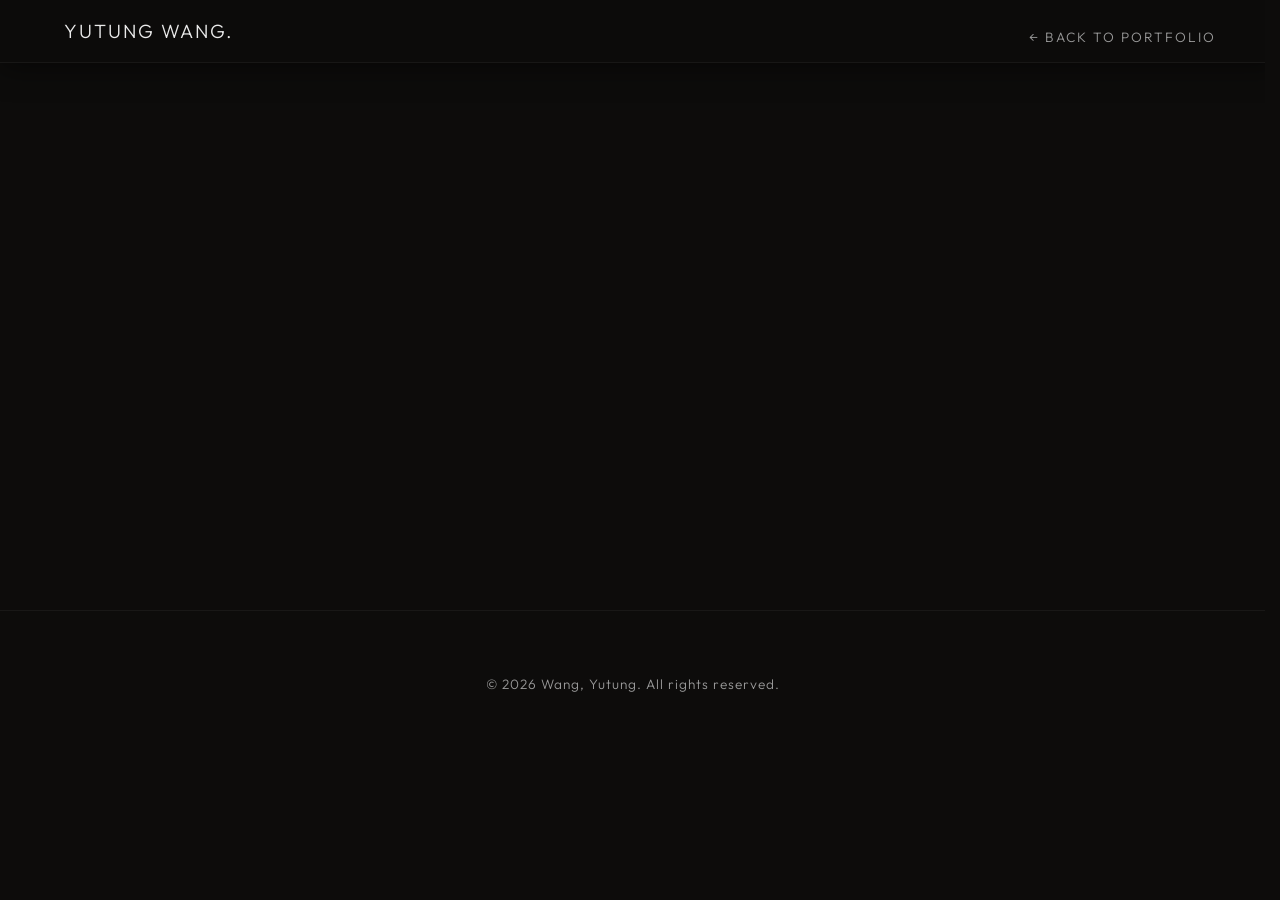
<file: project.html>
<!DOCTYPE html>
<html lang="zh-TW">

<head>
    <meta charset="UTF-8">
    <meta name="viewport" content="width=device-width, initial-scale=1.0">
    <title>Project Details | 王語彤 Yu-Tung Wang</title>
    <link rel="preconnect" href="https://fonts.googleapis.com">
    <link rel="preconnect" href="https://fonts.gstatic.com" crossorigin>
    <link
        href="https://fonts.googleapis.com/css2?family=Noto+Serif+TC:wght@300;400;600&family=Outfit:wght@300;400;500;700&display=swap"
        rel="stylesheet">
    <link rel="stylesheet" href="css/style.css">
    <script src="js/data.js"></script>
</head>

<body class="project-page bg-light">
    <nav class="navbar scrolled">
        <a href="index.html" class="logo" style="text-decoration:none; color:inherit;">Yutung Wang.</a>
        <div class="back-link">
            <a href="index.html">← Back to Portfolio</a>
        </div>
    </nav>

    <main class="project-container">
        <div class="project-header fade-up">
            <p class="category-tag" id="project-category"></p>
            <h1 class="project-title-large" id="project-title">Loading...</h1>
            <p class="project-meta-large" id="project-meta"></p>
        </div>

        <div class="project-content">
            <div class="project-text fade-up delay-1" id="project-desc">
                <!-- Description will be injected here -->
            </div>
            <div class="project-gallery fade-up delay-2" id="project-gallery">
                <!-- Images will be injected here -->
            </div>
        </div>
    </main>

    <footer>
        <div class="container">
            <p>&copy; 2026 Wang, Yutung. All rights reserved.</p>
        </div>
    </footer>

    <script>
        document.addEventListener('DOMContentLoaded', () => {
            // Parse URL parameters
            const urlParams = new URLSearchParams(window.location.search);
            const projectId = urlParams.get('id');

            if (projectId && projectsData[projectId]) {
                const project = projectsData[projectId];

                // Set text content
                document.title = project.title + " | Yu-Tung Wang";
                document.getElementById('project-category').textContent = project.category;
                document.getElementById('project-title').textContent = project.title;
                document.getElementById('project-meta').textContent = project.meta;
                document.getElementById('project-desc').innerHTML = project.description;

                // Set background image if provided
                if (project.bgImage) {
                    document.body.style.background = `linear-gradient(to bottom, rgba(13, 12, 11, 0.8) 0%, rgba(13, 12, 11, 0.95) 100%), url('${project.bgImage}') center/cover no-repeat fixed`;
                }

                // Create gallery images and videos
                const gallery = document.getElementById('project-gallery');

                // Add embedded videos/iframes first if they exist
                if (project.embedUrls) {
                    project.embedUrls.forEach(url => {
                        const iframeContainer = document.createElement('div');
                        // Responsive 16:9 iframe container
                        iframeContainer.style.position = 'relative';
                        iframeContainer.style.width = '100%';
                        iframeContainer.style.paddingBottom = '56.25%';
                        iframeContainer.style.marginBottom = '2rem';

                        const iframe = document.createElement('iframe');
                        iframe.src = url;
                        iframe.style.position = 'absolute';
                        iframe.style.top = '0';
                        iframe.style.left = '0';
                        iframe.style.width = '100%';
                        iframe.style.height = '100%';
                        iframe.style.border = 'none';
                        iframe.style.borderRadius = '12px';
                        iframe.style.boxShadow = '0 10px 40px rgba(0,0,0,0.08)';
                        iframe.allowFullscreen = true;
                        iframe.allow = "camera; microphone; autoplay; fullscreen";

                        iframeContainer.appendChild(iframe);
                        gallery.appendChild(iframeContainer);
                    });
                }
                // Add native videos if they exist
                if (project.video) {
                    const videoUrls = Array.isArray(project.video) ? project.video : [project.video];
                    videoUrls.forEach(url => {
                        const video = document.createElement('video');
                        video.src = url;
                        video.controls = true;
                        video.className = project.shrinkImages ? 'gallery-img gallery-img-small' : 'gallery-img';
                        video.style.marginBottom = '2rem';
                        gallery.appendChild(video);
                    });
                }

                if (project.galleryLayouts) {
                    project.galleryLayouts.forEach(layout => {
                        if (layout.text) {
                            const textDiv = document.createElement('div');
                            textDiv.innerHTML = layout.text;
                            textDiv.className = 'gallery-text-block';
                            gallery.appendChild(textDiv);
                        }

                        if (layout.type && layout.type.startsWith('grid-')) {
                            const gridColumns = Number(layout.type.split('-')[1]);
                            const grid = document.createElement('div');
                            grid.className = 'gallery-grid-3';
                            if (!Number.isNaN(gridColumns) && gridColumns > 0) {
                                grid.style.gridTemplateColumns = `repeat(${gridColumns}, 1fr)`;
                            }
                            layout.images.forEach((imgSrc, index) => {
                                const wrapper = document.createElement('div');
                                wrapper.className = 'grid-img-wrapper';
                                const img = document.createElement('img');
                                img.src = imgSrc;
                                img.alt = project.title;
                                img.className = 'gallery-img';
                                if (layout.zoomImages && layout.zoomImages.includes(index)) {
                                    img.style.transform = 'scale(2.2)';
                                }
                                wrapper.appendChild(img);
                                grid.appendChild(wrapper);
                            });
                            gallery.appendChild(grid);
                        } else if (layout.type === 'large') {
                            layout.images.forEach(imgSrc => {
                                const img = document.createElement('img');
                                img.src = imgSrc;
                                img.alt = project.title;
                                img.className = 'gallery-img';
                                gallery.appendChild(img);
                            });
                        }
                    });
                } else if (project.images) {
                    project.images.forEach(imgSrc => {
                        const img = document.createElement('img');
                        img.src = imgSrc;
                        img.alt = project.title;
                        img.className = project.shrinkImages ? 'gallery-img gallery-img-small' : 'gallery-img';
                        gallery.appendChild(img);
                    });
                }

                // Trigger animations
                setTimeout(() => {
                    document.querySelectorAll('.fade-up').forEach(el => {
                        el.classList.add('visible');
                    });
                }, 100);

            } else {
                document.getElementById('project-title').textContent = "Project not found";
                document.getElementById('project-desc').innerHTML = "<p>Sorry, the requested project could not be found. Please go back to the home page.</p>";
            }
        });
    </script>
</body>

</html>
</file>
<file: css/style.css>
:root {
    --primary: #cda261;
    --bg-color: #0d0c0b;
    --bg-light: #161514;
    --text-main: #eaeaea;
    --text-light: #999999;
    --accent: #8b6b42;
    --transition: all 0.5s cubic-bezier(0.25, 1, 0.5, 1);
}

* {
    margin: 0;
    padding: 0;
    box-sizing: border-box;
}

html {
    scroll-behavior: smooth;
    /* Reserve space for scrollbar so it doesn't overlap text. */
    scrollbar-gutter: stable;
    font-family: 'Outfit', 'Noto Serif TC', serif;
    color: var(--text-main);
    background-color: var(--bg-color);
}

body {
    overflow-x: hidden;
}

.container {
    max-width: 1200px;
    margin: 0 auto;
    padding: 0 5%;
}

/* Typography */
h1,
h2,
h3,
h4 {
    font-weight: 400;
    line-height: 1.3;
}

/* Navbar */
.navbar {
    position: fixed;
    top: 0;
    left: 0;
    width: 100%;
    padding: 1.5rem 5%;
    display: flex;
    justify-content: space-between;
    align-items: center;
    z-index: 1000;
    background: rgba(13, 12, 11, 0.7);
    backdrop-filter: blur(15px);
    -webkit-backdrop-filter: blur(15px);
    transition: var(--transition);
    border-bottom: 1px solid rgba(255, 255, 255, 0.05);
}

.navbar.scrolled {
    padding: 1rem 5%;
    background: rgba(13, 12, 11, 0.95);
    box-shadow: 0 4px 30px rgba(0, 0, 0, 0.5);
}

.logo {
    font-size: 1.2rem;
    font-weight: 300;
    letter-spacing: 2px;
    color: var(--primary);
    text-transform: uppercase;
}

.nav-links {
    display: flex;
    list-style: none;
    gap: 3rem;
}

.nav-links a {
    text-decoration: none;
    color: var(--text-light);
    font-size: 0.85rem;
    font-weight: 300;
    letter-spacing: 1px;
    text-transform: uppercase;
    position: relative;
    padding-bottom: 5px;
    transition: var(--transition);
}

.nav-links a:hover {
    color: var(--text-main);
}

.nav-links a::after {
    content: '';
    position: absolute;
    bottom: 0;
    left: 0;
    width: 0;
    height: 1px;
    background-color: var(--primary);
    transition: var(--transition);
}

.nav-links a:hover::after {
    width: 100%;
}

/* Hero Section */
.hero {
    height: 100vh;
    display: flex;
    align-items: center;
    justify-content: center;
    position: relative;
    background: radial-gradient(circle at 70% 30%, rgba(205, 162, 97, 0.08) 0%, transparent 40%),
        radial-gradient(circle at 30% 70%, rgba(139, 107, 66, 0.08) 0%, transparent 40%);
}

.hero::after {
    content: '';
    position: absolute;
    top: 0;
    left: 0;
    width: 100%;
    height: 100%;
    background: url('data:image/svg+xml,%3Csvg viewBox="0 0 200 200" xmlns="http://www.w3.org/2000/svg"%3E%3Cfilter id="noiseFilter"%3E%3CfeTurbulence type="fractalNoise" baseFrequency="0.85" numOctaves="3" stitchTiles="stitch"/%3E%3C/filter%3E%3Crect width="100%25" height="100%25" filter="url(%23noiseFilter)" opacity="0.03"/%3E%3C/svg%3E');
    pointer-events: none;
    z-index: 1;
}

.hero-game-bg {
    position: absolute;
    inset: 0;
    z-index: 0;
    overflow: hidden;
    pointer-events: none;
}

.hero-game-bg iframe {
    width: 100%;
    height: 100%;
    border: 0;
    filter: brightness(0.45) saturate(0.85);
}

.hero-content {
    text-align: center;
    max-width: 900px;
    padding: 0 20px;
    z-index: 2;
}

.hero-subtitle {
    font-size: 0.9rem;
    letter-spacing: 8px;
    color: var(--primary);
    margin-bottom: 2rem;
    text-transform: uppercase;
    font-weight: 300;
}

.hero-title {
    font-size: 6rem;
    margin-bottom: 2rem;
    font-weight: 300;
    letter-spacing: -1px;
    line-height: 1.1;
    background: linear-gradient(135deg, #fff 0%, #aaa 100%);
    -webkit-background-clip: text;
    -webkit-text-fill-color: transparent;
}

.chinese-name {
    display: block;
    font-size: 2.5rem;
    font-family: 'Noto Serif TC', serif;
    margin-top: 1rem;
    letter-spacing: 15px;
    font-weight: 300;
    background: none;
    -webkit-text-fill-color: var(--text-light);
}

.hero-quote {
    font-size: 1.1rem;
    color: var(--text-light);
    line-height: 2;
    font-weight: 300;
    letter-spacing: 2px;
}

.scroll-indicator {
    position: absolute;
    bottom: 3rem;
    left: 50%;
    transform: translateX(-50%) translateY(40px);
    display: flex;
    flex-direction: column;
    align-items: center;
    gap: 15px;
    font-size: 0.7rem;
    letter-spacing: 2px;
    text-transform: uppercase;
    color: var(--text-light);
    z-index: 2;
}

.mouse {
    width: 1px;
    height: 40px;
    background: rgba(255, 255, 255, 0.1);
    position: relative;
    overflow: hidden;
}

.mouse::before {
    content: '';
    position: absolute;
    top: 0;
    left: 0;
    width: 100%;
    height: 50%;
    background: var(--primary);
    animation: scroll-line 2s cubic-bezier(0.77, 0, 0.175, 1) infinite;
}

@keyframes scroll-line {
    0% {
        transform: translateY(-100%);
    }

    100% {
        transform: translateY(200%);
    }
}

/* Sections */
section {
    padding: 10rem 0;
    position: relative;
}

.bg-light {
    background-color: var(--bg-light);
}

.section-header {
    margin-bottom: 5rem;
    display: flex;
    align-items: flex-end;
    gap: 2rem;
    border-bottom: 1px solid rgba(255, 255, 255, 0.05);
    padding-bottom: 2rem;
}

.section-num {
    font-size: 2rem;
    color: var(--primary);
    font-weight: 300;
    line-height: 1;
}

.section-title {
    font-size: 3rem;
    display: flex;
    align-items: baseline;
    gap: 1.5rem;
    font-weight: 300;
    text-transform: uppercase;
    letter-spacing: 2px;
}

.chinese-title {
    font-family: 'Noto Serif TC', serif;
    font-size: 1.2rem;
    color: var(--text-light);
    letter-spacing: 5px;
    font-weight: 300;
}

/* About Section */
.about-grid {
    display: grid;
    grid-template-columns: 1fr 1fr;
    gap: 6rem;
}

.name-en {
    font-size: 2rem;
    margin: 1rem 0 2rem 0;
    font-weight: 300;
    color: var(--primary);
}

.bio {
    font-size: 1.1rem;
    line-height: 2;
    color: var(--text-main);
    margin-bottom: 3rem;
    font-weight: 300;
}

.contact-info p {
    margin-bottom: 0.8rem;
    font-size: 1rem;
    color: var(--text-light);
    letter-spacing: 1px;
}

.contact-info strong {
    color: var(--text-main);
    font-weight: 400;
    margin-right: 10px;
}

.detail-group {
    margin-bottom: 3rem;
}

.detail-group h4 {
    font-size: 1rem;
    margin-bottom: 1.5rem;
    color: var(--primary);
    text-transform: uppercase;
    letter-spacing: 2px;
}

.detail-group ul {
    list-style: none;
}

.detail-group li {
    margin-bottom: 1rem;
    line-height: 1.6;
    font-weight: 300;
    color: var(--text-light);
    display: flex;
    gap: 15px;
}

.detail-group li strong {
    color: var(--text-main);
    font-weight: 400;
    min-width: 45px;
}

.skills-tags {
    display: flex;
    flex-wrap: wrap;
    gap: 1rem;
}

.skills-tags span {
    padding: 0.5rem 1.2rem;
    border: 1px solid rgba(255, 255, 255, 0.1);
    border-radius: 30px;
    font-size: 0.85rem;
    letter-spacing: 1px;
    color: var(--text-light);
    transition: var(--transition);
}

.skills-tags span:hover {
    border-color: var(--primary);
    color: var(--primary);
    background: rgba(205, 162, 97, 0.05);
}

/* Portfolio Sections */
.project-grid {
    display: grid;
    grid-template-columns: repeat(auto-fit, minmax(350px, 1fr));
    gap: 4rem;
}

.split-grid {
    grid-template-columns: repeat(2, 1fr);
}

.project-card {
    text-decoration: none;
    display: block;
    color: inherit;
    group: card;
}

.project-image {
    height: 450px;
    background-size: cover;
    background-position: center;
    transition: var(--transition);
    border-radius: 4px;
    filter: brightness(0.9) contrast(1.05);
}

.project-card:hover .project-image {
    filter: brightness(1.1) contrast(1.1);
    transform: scale(1.02);
}

.project-info {
    padding: 2.5rem 0;
    position: relative;
}

.project-info h3 {
    font-size: 1.8rem;
    margin-bottom: 1rem;
    font-weight: 300;
    transition: var(--transition);
}

.project-card:hover .project-info h3 {
    color: var(--primary);
}

.project-meta {
    font-size: 0.85rem;
    color: var(--text-light);
    margin-bottom: 1.5rem;
    letter-spacing: 1px;
    text-transform: uppercase;
}

.project-desc {
    color: var(--text-light);
    line-height: 1.8;
    font-size: 0.95rem;
    font-weight: 300;
    display: -webkit-box;
    -webkit-line-clamp: 3;
    -webkit-box-orient: vertical;
    overflow: hidden;
}

/* Creative Coding Grid */
.creative-grid {
    display: grid;
    grid-template-columns: repeat(3, 1fr);
    gap: 2rem;
}

.creative-card {
    position: relative;
    aspect-ratio: 4/5;
    text-decoration: none;
    display: block;
    color: inherit;
    border-radius: 4px;
    overflow: hidden;
}

.creative-img {
    position: absolute;
    inset: 0;
    background-size: cover;
    background-position: center;
    transition: transform 0.8s cubic-bezier(0.25, 1, 0.5, 1), filter 0.8s ease;
    filter: brightness(0.85) contrast(1.05);
}

.creative-content {
    position: absolute;
    inset: 0;
    background: linear-gradient(to top, rgba(13, 12, 11, 0.95) 0%, rgba(13, 12, 11, 0.2) 50%, transparent 100%);
    padding: 3rem 2rem 2rem 2rem;
    display: flex;
    flex-direction: column;
    justify-content: flex-end;
    opacity: 0;
    transform: translateY(20px);
    transition: var(--transition);
}

.creative-card:hover .creative-img {
    transform: scale(1.05);
    filter: brightness(1.1) contrast(1.1);
}

.creative-img.zoom-extra {
    transform: scale(1.15);
}

.creative-card:hover .creative-img.zoom-extra {
    transform: scale(1.2);
}

.creative-card:hover .creative-content {
    opacity: 1;
    transform: translateY(0);
}

.creative-content h3 {
    font-size: 1.4rem;
    margin-bottom: 0.5rem;
    color: var(--primary);
    font-weight: 400;
}

.creative-content p {
    font-size: 0.85rem;
    line-height: 1.6;
    color: var(--text-light);
    font-weight: 300;
    display: -webkit-box;
    -webkit-line-clamp: 2;
    -webkit-box-orient: vertical;
    overflow: hidden;
}

/* Project Detail Page Styles */
.project-page {
    padding-top: 120px;
    background-color: var(--bg-color);
}

.back-link {
    margin-top: 10px;
}

.back-link a {
    text-decoration: none;
    color: var(--text-light);
    font-size: 0.85rem;
    text-transform: uppercase;
    letter-spacing: 2px;
    font-weight: 300;
    transition: var(--transition);
    display: inline-flex;
    align-items: center;
    gap: 10px;
}

.back-link a:hover {
    color: var(--primary);
    transform: translateX(-5px);
}

.project-container {
    max-width: 1000px;
    margin: 2rem auto 8rem auto;
    padding: 0 5%;
}

.project-header {
    margin-bottom: 6rem;
}

.category-tag {
    font-size: 0.85rem;
    color: var(--primary);
    text-transform: uppercase;
    letter-spacing: 3px;
    margin-bottom: 2rem;
}

.project-title-large {
    font-size: 4rem;
    margin-bottom: 1.5rem;
    font-weight: 300;
    line-height: 1.1;
}

.project-meta-large {
    font-size: 1rem;
    color: var(--text-light);
    letter-spacing: 1px;
    font-weight: 300;
}

.project-content {
    display: flex;
    flex-direction: column;
    gap: 6rem;
}

.project-text {
    font-size: 1.1rem;
    line-height: 2;
    color: var(--text-main);
    max-width: 800px;
    font-weight: 300;
}

.project-text p {
    margin-bottom: 2rem;
}

.project-text h4 {
    font-size: 1.2rem;
    color: var(--primary);
    margin: 3rem 0 1.5rem 0;
    text-transform: uppercase;
    letter-spacing: 2px;
}

.project-gallery {
    display: flex;
    flex-direction: column;
    gap: 3rem;
    align-items: center;
}

.gallery-img {
    max-width: 100%;
    border-radius: 4px;
    filter: brightness(0.9) contrast(1.05);
}

.gallery-text-block {
    margin: 2rem 0 1.5rem;
    color: var(--text-light);
    line-height: 1.8;
}

.gallery-text-block h4 {
    color: var(--primary);
    margin-bottom: 0.8rem;
    font-size: 1.2rem;
    font-weight: 400;
}

.gallery-img-small {
    max-width: 70%;
    margin: 0 auto;
}

.gallery-grid-3 {
    display: grid;
    grid-template-columns: repeat(3, 1fr);
    gap: 1.5rem;
    width: 100%;
    margin-bottom: 2rem;
}

.grid-img-wrapper {
    width: 100%;
    aspect-ratio: 1 / 1;
    overflow: hidden;
    border-radius: 4px;
}

.grid-img-wrapper .gallery-img {
    width: 100%;
    height: 100%;
    object-fit: cover;
    margin-bottom: 0;
}

/* Footer */
footer {
    text-align: center;
    padding: 4rem 0;
    border-top: 1px solid rgba(255, 255, 255, 0.05);
    color: var(--text-light);
    font-size: 0.85rem;
    letter-spacing: 1px;
    font-weight: 300;
}

/* Animations */
.fade-up {
    opacity: 0;
    transform: translateY(40px);
    transition: opacity 1s cubic-bezier(0.25, 1, 0.5, 1), transform 1s cubic-bezier(0.25, 1, 0.5, 1);
}

.fade-up.visible {
    opacity: 1;
    transform: translateY(0);
}

.delay-1 {
    transition-delay: 0.1s;
}

.delay-2 {
    transition-delay: 0.2s;
}

.delay-3 {
    transition-delay: 0.3s;
}

/* Responsive */
@media (max-width: 900px) {
    .about-grid {
        grid-template-columns: 1fr;
        gap: 4rem;
    }

    .hero-title {
        font-size: 4rem;
    }

    .project-title-large {
        font-size: 3rem;
    }

    .creative-grid,
    .split-grid {
        grid-template-columns: 1fr;
    }
}

@media (max-width: 768px) {
    .nav-links {
        display: none;
    }
}

/* Interactive Background for Hero */
.interactive-bg {
    position: absolute;
    top: 0;
    left: 0;
    width: 100vw;
    height: 100vh;
    display: flex;
    justify-content: center;
    align-items: center;
    gap: 2vw;
    z-index: 0;
    overflow: hidden;
}

.hero-content {
    position: relative;
    z-index: 10;
    pointer-events: none;
}

.interactive-bg .slice {
    width: 12vw;
    height: 65vh;
    /* background-image: url('../images/about1.jpg'); */
    background-size: 100vw 100vh;
    background-repeat: no-repeat;
    filter: grayscale(100%) drop-shadow(0 10px 20px rgba(0, 0, 0, 0.5));
    transition: filter 0.5s ease, transform 0.5s cubic-bezier(0.25, 1, 0.5, 1), border-radius 0.5s ease, background-position 0.5s ease;
    cursor: pointer;
    pointer-events: auto;
    border-radius: 4px;
}

.interactive-bg .slice-1 {
    transform: translateY(-8vh);
    background-position: -16vw -9.5vh;
}

.interactive-bg .slice-2 {
    transform: translateY(12vh);
    background-position: -30vw -29.5vh;
}

.interactive-bg .slice-3 {
    transform: translateY(-12vh);
    background-position: -44vw -5.5vh;
}

.interactive-bg .slice-4 {
    transform: translateY(15vh);
    background-position: -58vw -32.5vh;
}

.interactive-bg .slice-5 {
    transform: translateY(-5vh);
    background-position: -72vw -12.5vh;
}

.interactive-bg .slice:hover {
    filter: grayscale(0%) drop-shadow(0 15px 30px rgba(0, 0, 0, 0.8));
    border-radius: 8px;
    z-index: 2;
}


/* 1 Column Grid explicitly for New Media Art */
@media (min-width: 768px) {
    .project-grid.grid-1 {
        grid-template-columns: 1fr;
        max-width: 700px;
        margin: 0 auto;
    }

    .project-grid.grid-1 .project-image {
        padding-top: 50%;
    }
}

/* Journey Section Styles */
.journey-container {
    max-width: 800px;
    margin: 0 auto;
    padding: 2rem 0;
}

.journey-hero {
    text-align: center;
    margin-bottom: 3rem;
}

.journey-hero h2 {
    font-size: 2.5rem;
    line-height: 1.6;
    color: var(--text-dark);
    font-weight: 500;
}

.journey-carousel {
    position: relative;
    width: 100%;
    border-radius: 14px;
    overflow: hidden;
    margin-bottom: 4rem;
    box-shadow: 0 20px 40px rgba(0, 0, 0, 0.35);
}

.journey-carousel-track {
    position: relative;
    width: 100%;
    aspect-ratio: 16 / 9;
    background: rgba(255, 255, 255, 0.04);
}

.journey-slide {
    position: absolute;
    inset: 0;
    opacity: 0;
    transition: opacity 0.7s ease;
    pointer-events: none;
}

.journey-slide.is-active {
    opacity: 1;
    pointer-events: auto;
}

.journey-slide img {
    width: 100%;
    height: 100%;
    object-fit: cover;
}

.journey-carousel-btn {
    position: absolute;
    top: 50%;
    transform: translateY(-50%);
    width: 40px;
    height: 40px;
    border: 0;
    border-radius: 50%;
    background: rgba(0, 0, 0, 0.45);
    color: #fff;
    font-size: 1.6rem;
    line-height: 1;
    cursor: pointer;
    z-index: 2;
}

.journey-carousel-btn.prev {
    left: 1rem;
}

.journey-carousel-btn.next {
    right: 1rem;
}

.journey-carousel-dots {
    position: absolute;
    bottom: 1rem;
    left: 50%;
    transform: translateX(-50%);
    display: flex;
    gap: 0.5rem;
    z-index: 2;
}

.journey-dot {
    width: 9px;
    height: 9px;
    border: 0;
    border-radius: 50%;
    background: rgba(255, 255, 255, 0.45);
    cursor: pointer;
    padding: 0;
}

.journey-dot.is-active {
    background: var(--primary);
}

.journey-timeline {
    display: flex;
    flex-direction: column;
    gap: 6rem;
    margin-bottom: 6rem;
    position: relative;
}

/* Timeline line */
.journey-timeline::before {
    content: '';
    position: absolute;
    left: 50%;
    top: 0;
    bottom: 0;
    width: 1px;
    background-color: rgba(0, 0, 0, 0.1);
    transform: translateX(-50%);
}

.journey-step {
    display: flex;
    align-items: center;
    gap: 4rem;
}

.journey-step>div {
    flex: 1;
}

.journey-step .step-image img {
    width: 100%;
    border-radius: 8px;
    box-shadow: 0 10px 30px rgba(0, 0, 0, 0.1);
    object-fit: cover;
    aspect-ratio: 4/3;
}

.journey-step .step-content {
    padding: 0 2rem;
    background: transparent;
    box-shadow: none;
    position: relative;
}

.journey-step.reverse .step-content {
    text-align: right;
}

.journey-step .step-content h3 {
    font-size: 1.5rem;
    margin-bottom: 1rem;
    color: var(--primary);
}

.journey-step .step-content p {
    line-height: 1.8;
    color: var(--text-light);
}

.journey-turning-point {
    text-align: center;
    margin-bottom: 6rem;
    padding: 4rem 2rem;
    background: var(--primary);
    color: #fff;
    border-radius: 12px;
}

.journey-turning-point p {
    font-size: 2rem;
    line-height: 1.6;
    margin: 0;
}

.journey-insight {
    text-align: center;
    max-width: 600px;
    margin: 0 auto;
}

.journey-insight p {
    font-size: 1.2rem;
    line-height: 2;
    margin-bottom: 2rem;
    color: var(--text-light);
}

.instagram-link {
    display: inline-block;
    padding: 1rem 2.5rem;
    background: var(--primary);
    color: #fff;
    text-decoration: none;
    border-radius: 30px;
    font-weight: 500;
    transition: transform 0.3s, box-shadow 0.3s;
}

.instagram-link:hover {
    transform: translateY(-3px);
    box-shadow: 0 10px 20px rgba(0, 0, 0, 0.1);
}

@media (max-width: 768px) {
    .interactive-bg .slice {
        width: 16vw;
        height: 50vh;
    }

    .journey-hero h2 {
        font-size: 1.8rem;
    }

    .journey-carousel-btn {
        width: 34px;
        height: 34px;
        font-size: 1.3rem;
    }

    .journey-timeline::before {
        display: none;
    }

    .journey-step {
        flex-direction: column;
        gap: 2rem;
    }

    .journey-step:nth-child(even) {
        flex-direction: column-reverse;
    }

    .journey-step.reverse .step-content {
        text-align: left;
    }

    .journey-turning-point p {
        font-size: 1.5rem;
    }
}
</file>
